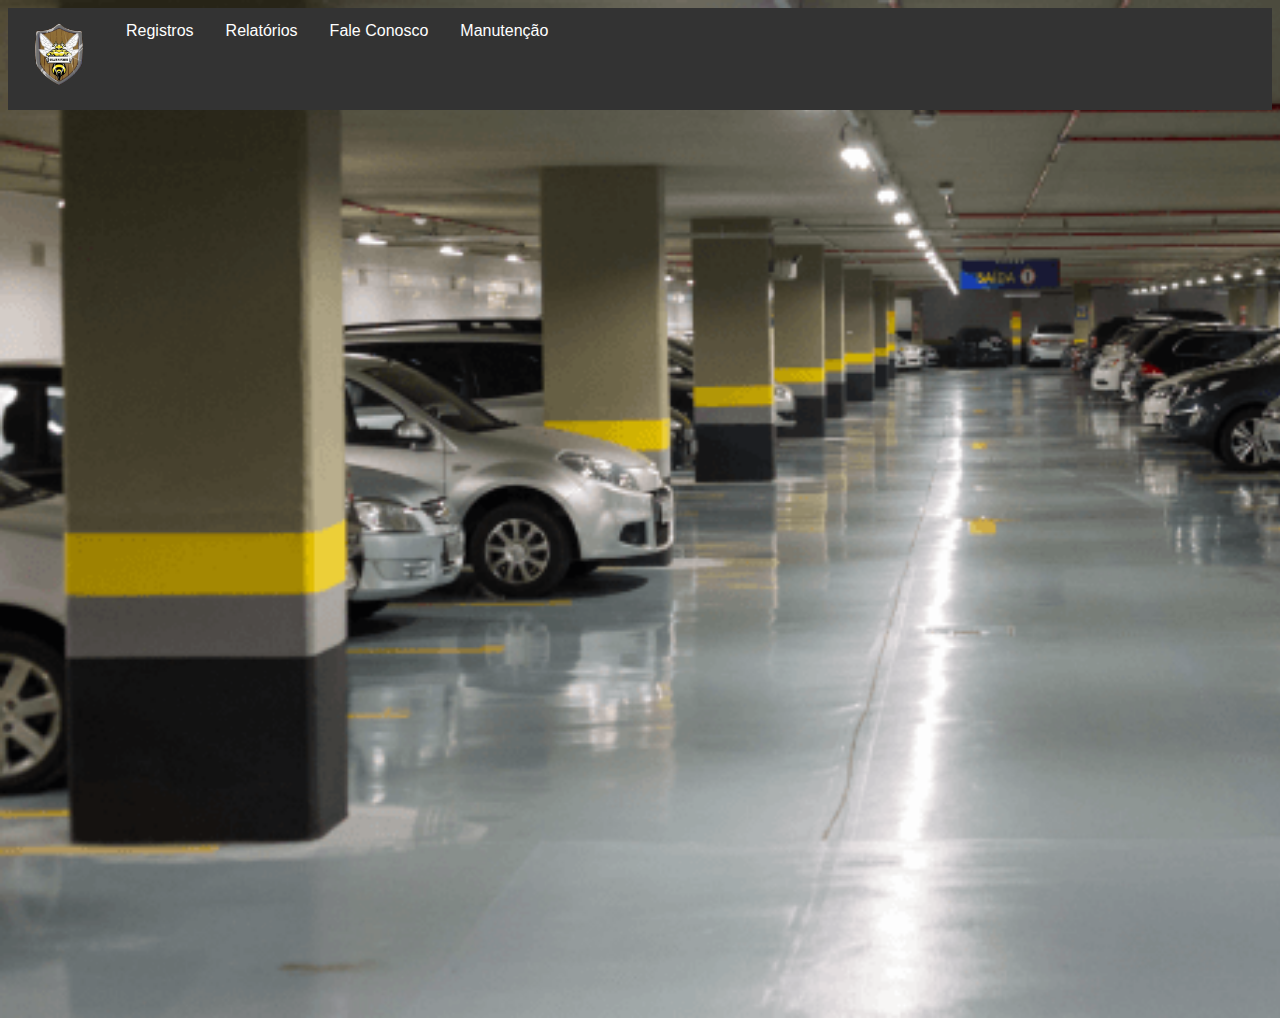
<file: SILVASPARK/index.html>
<!DOCTYPE html>
<html lang="pt-br">
<head>
    <meta charset="UTF-8">
    <meta name="viewport" content="width=device-width, initial-scale=1.0">
    <title>Silva's Park</title>
    <link rel="stylesheet" href="./assets/css/estilo.css">
    <link href='https://fonts.googleapis.com/css?family=Poppins' rel='stylesheet'>
</head>
<body>
    <div class="navbar">
        <a href="./html/home.html" target="iframe"><img src="./assets/img/abela.png" width="70px" height="70px"></a>
        <div class="dropdown">
          <button class="dropbtn">Registros
            <i class="fa fa-caret-down"></i> 
          </button>
          <div class="dropdown-content" id="myDropdown">
            <a href="./html/registros/entradadorotativo.html" target="iframe">Entrada do Rotativo</a>
            <a href="./html/registros/saidadorotativo.html" target="iframe">Saída do Rotativo</a>
            <a href="./html/registros/mensalista.html" target="iframe">Mensalista</a>
            <a href="./html/registros/consorcioempresa.html" target="iframe">Consórcio Empresa</a>
          </div>
          </div>
        <div class="dropdown">
        <button class="dropbtn" onclick="myFunction()">Relatórios
          <i class="fa fa-caret-down"></i>
        </button>
        <div class="dropdown-content" id="myDropdown">
          <a href="./html/relatorios/relatoriosupervisor.html" target="iframe">Relatório Supervisor</a>
          <a href="./html/relatorios/relatoriogerencia.html" target="iframe">Relatório Gerência</a>
          <a href="./html/relatorios/relatoriodiretoria.html" target="iframe">Relatório Diretoria</a>
        </div>
        </div> 
        
        <a href="./html/faleconosco.html" target="iframe"> Fale Conosco</a>

        <div class="dropdown">
          <button class="dropbtn" onclick="myFunction()">Manutenção
            <i class="fa fa-caret-down"></i>
          </button>

          <div class="dropdown-content" id="myDropdown">
            <a href="./html/registros/cad_usuario.html" target="iframe">Usuários</a>
          </div>
          </div> 
    </div>

    <div class="iframe">
        <iframe class="frame_responsivo" name="iframe" scrolling="yes"></iframe>
    </div>

    
      
</body>
</html>
</file>
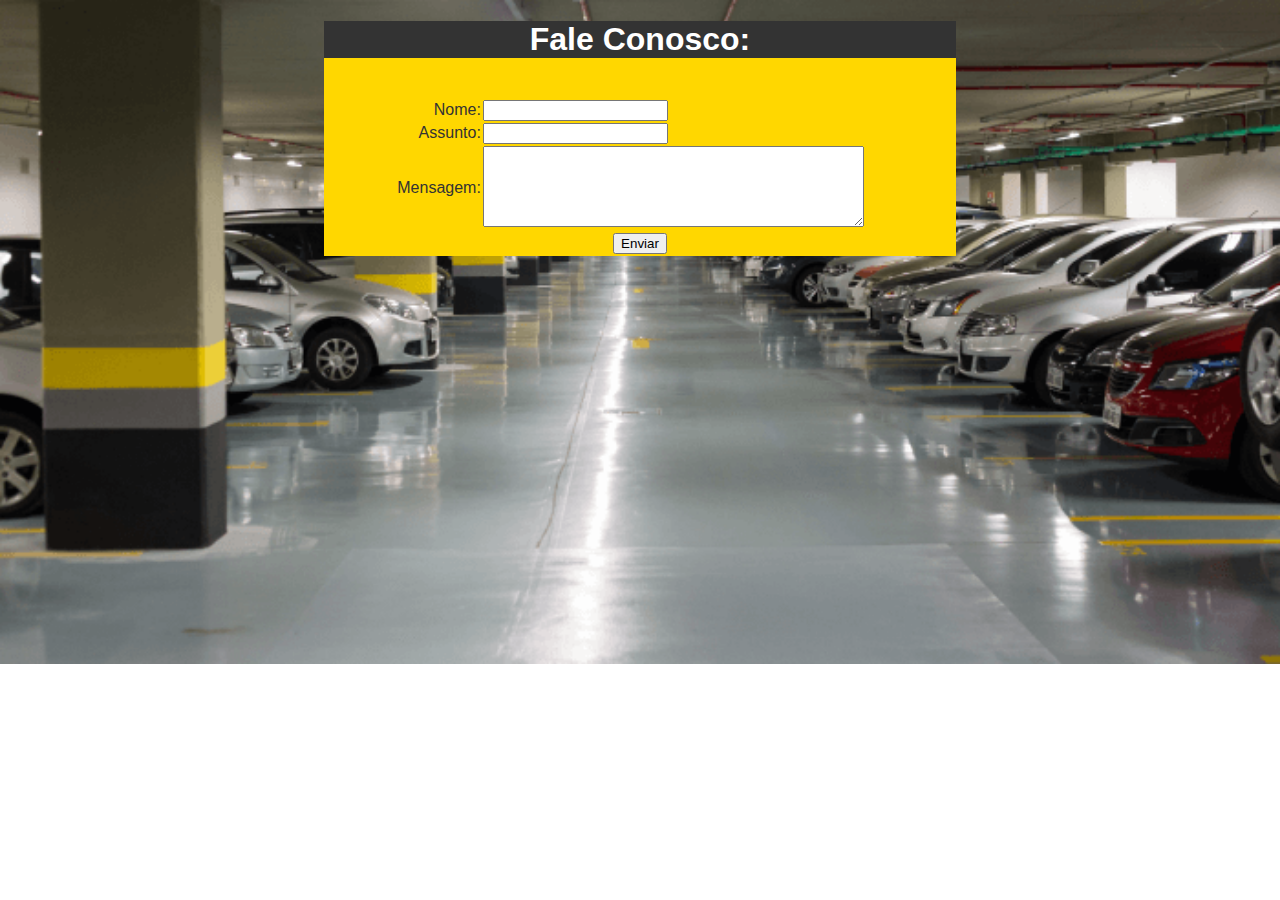
<file: SILVASPARK/html/faleconosco.html>
<!DOCTYPE html>
<html lang="pt-br">
<head>
    <meta charset="UTF-8">
    <meta name="viewport" content="width=device-width, initial-scale=1.0">
    <title>Fale Conosco</title>
    <link rel="stylesheet" href="../assets/css/estilo.css">
    <link href='https://fonts.googleapis.com/css?family=Poppins' rel='stylesheet'>
</head>
<body>
    
    <div class="container">
        <div class="cbc_container">
            <h1 align="center" >Fale Conosco:</h1>
        </div> 

        <form id="form1" name="form1" method="post" action="enviarEmail.php">
            <table width="500" border="0" align="center" cellpadding="0" cellspacing="2">
                
                <tr>
                    <td align="right">Nome:</td>
                    <td><input type="text" name="nome" id="nome" /> </td>
                    
                </tr>
                
                <tr>
                    <td align="right">Assunto:</td>
                    <td><input type="text" name="Assunto" id="assunto" /></td>
                    <br>
                </tr>
                
                <tr>
                    <td align="right">Mensagem:</td>
                    <td><textarea name="mensagem" id="mensagem" cols="45" rows="5"></textarea> </td>
                </tr>
                
                    <td colspan="2" align="center"><input type="submit" value="Enviar" /> </td>
                
               
            </table>
        </form>
        
    </div>
</body>
</html>
</file>
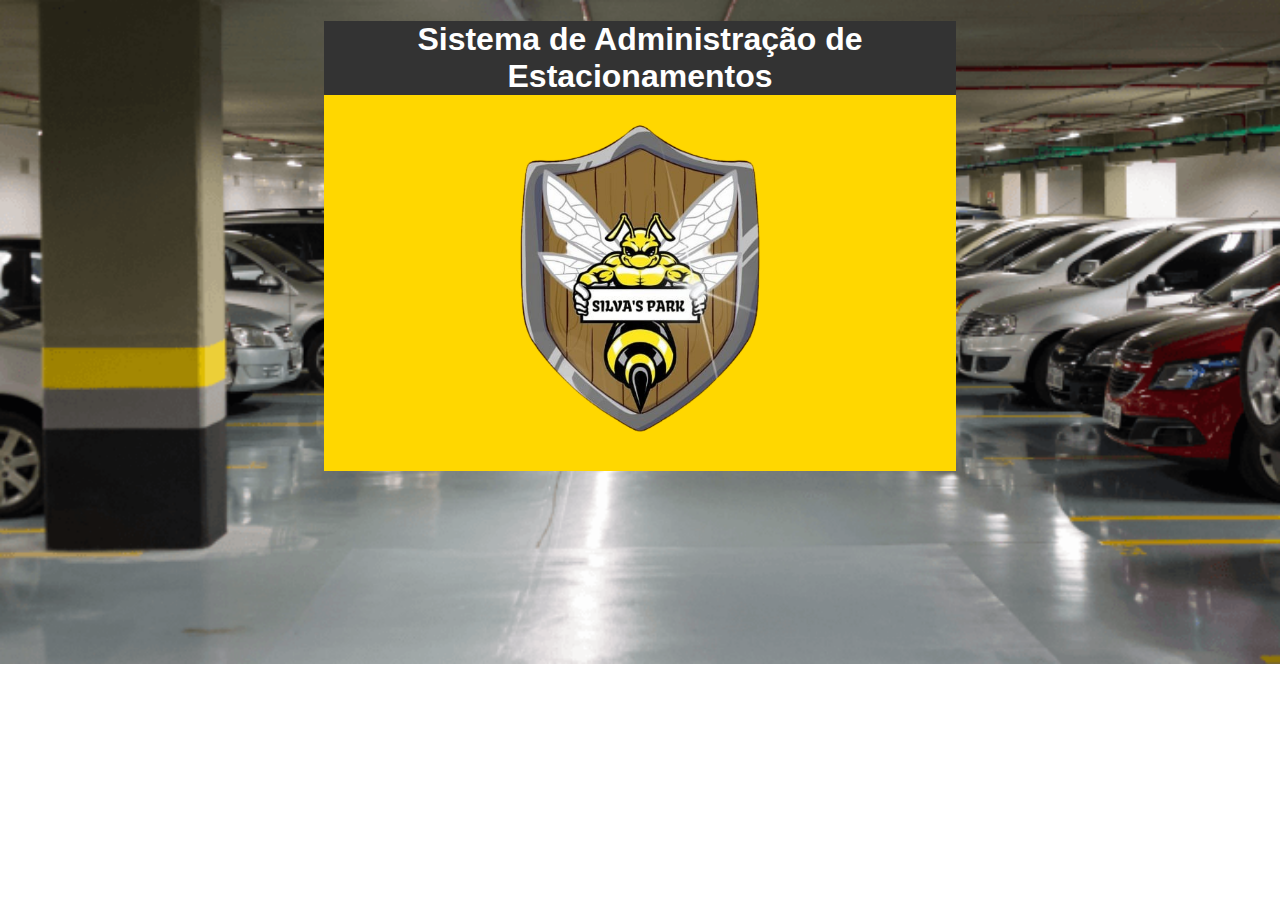
<file: SILVASPARK/html/home.html>
<!DOCTYPE html>
<html lang="en">
    <head>
        <meta charset="UTF-8">
        <meta name="viewport" content="width=device-width, initial-scale=1.0">
        <title>Silva's Park</title>
        <link rel="stylesheet" href="../assets/css/estilo.css">
        <link href='https://fonts.googleapis.com/css?family=Poppins' rel='stylesheet'>
    </head>
    <body>
        
        <div class="container" align="center">

            <div class="cbc_container" align="center">
                <h1>Sistema de Administração de Estacionamentos
                </h1>
            </div>

            <p><img src="../assets/img/abela.png" width="350" height="350">
            </p>
        </div>

    </body>
</html>
</file>
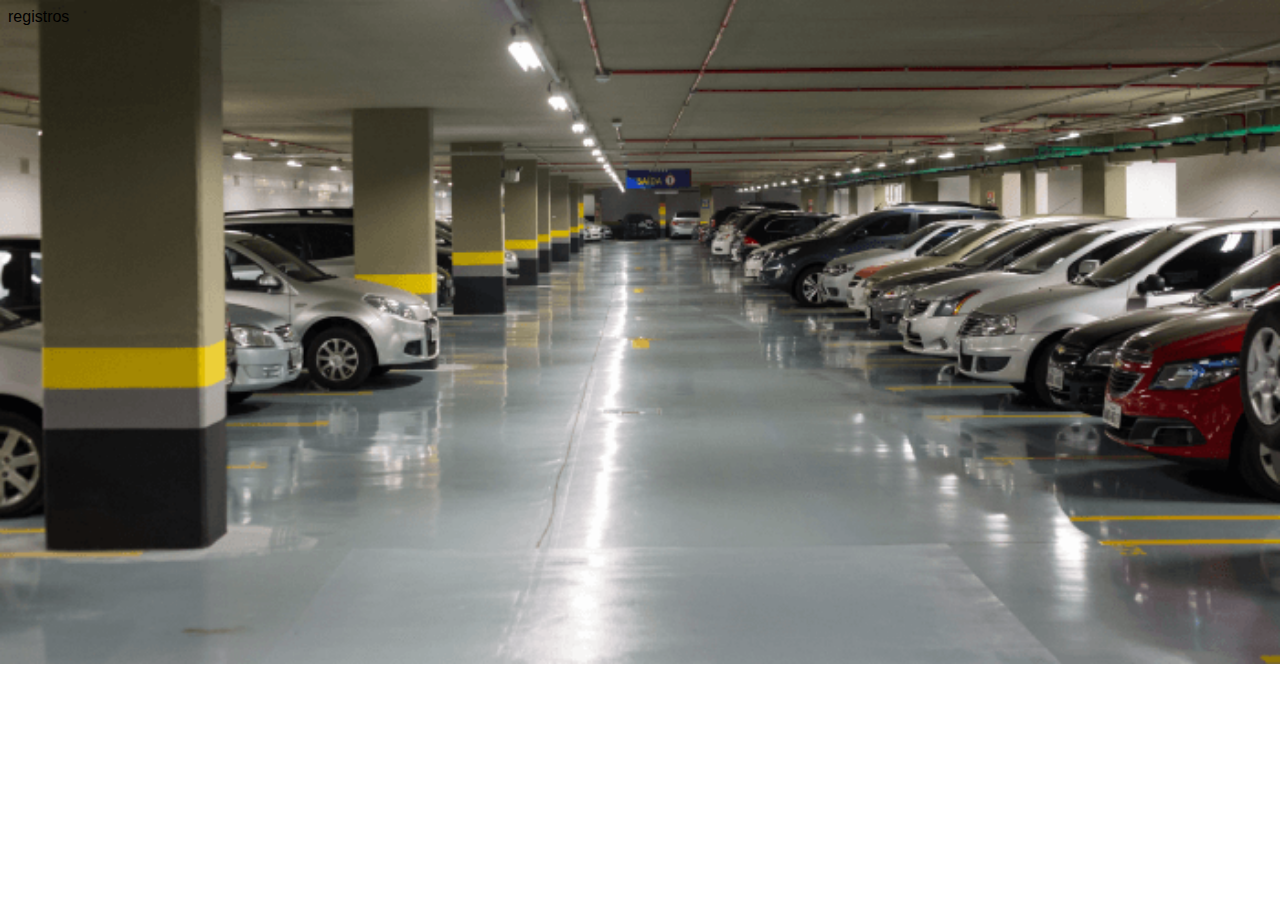
<file: SILVASPARK/html/registros.html>
<!DOCTYPE html>
<html lang="pt-br">
<head>
    <meta charset="UTF-8">
    <meta name="viewport" content="width=device-width, initial-scale=1.0">
    <title>Document</title>
    <link href='https://fonts.googleapis.com/css?family=Poppins' rel='stylesheet'>
    <link rel="stylesheet" href="../assets/css/estilo.css">
</head>
<body>
   registros
    
</body>
</html>
</file>
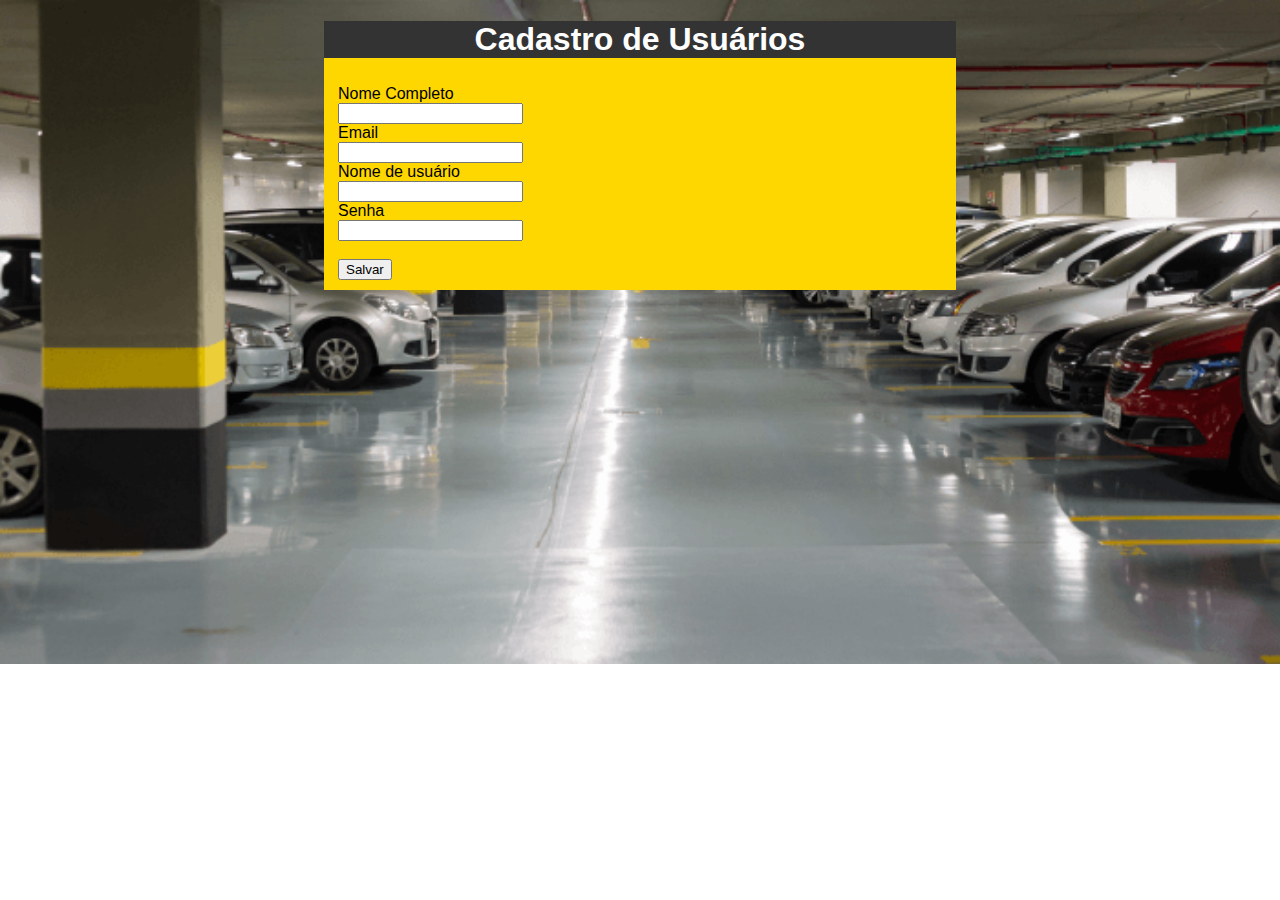
<file: SILVASPARK/html/registros/cad_usuario.html>
<!DOCTYPE html>
<html lang="pt-br">
<head>
    <meta charset="UTF-8">
    <meta name="viewport" content="width=device-width, initial-scale=1.0">
    <link rel="stylesheet" href="../../assets/css/estilo.css">
    <title>Document</title>
</head>
<body>
    <div class="container">
        <div class="cbc_container" align="center">
            <h1> Cadastro de Usuários</h1>
        </div>
        <form class="form" method="post" action="../../php/cad_usuario.php">
            
            <fieldset>
                <label for="nome"> Nome Completo</label>
                <br>
                <input id="nome_comp" name="nome_comp" type="text" required> 
                <br>
                <label for="email"> Email</label>
                <br>
                <input id="email" name="email" type="email" required> 
                <br>
                <label for="nome_usu"> Nome de usuário</label>
                <br>
                <input id="nome_usu" name="nome_usu" type="text" required> 
                <br>
                <label for="senha"> Senha</label>
                <br>
                <input id="senha" name="password" type="password" required> 
                <br>
                <br>
                <button id="botao_cad" type="submit"> Salvar</button>

            </fieldset>
        </form>
    </div>
</body>
</html>
</file>
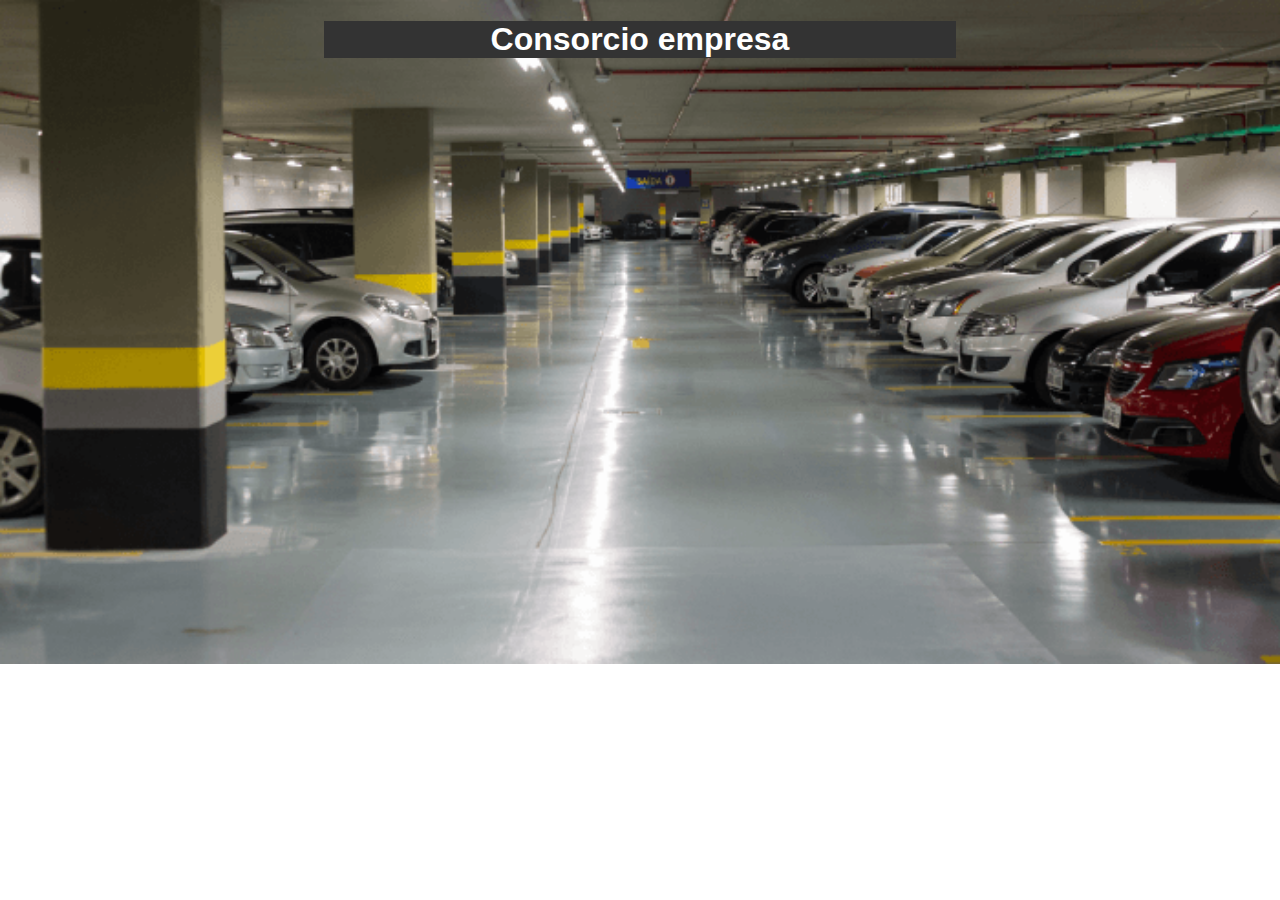
<file: SILVASPARK/html/registros/consorcioempresa.html>
<!DOCTYPE html>
<html lang="en">
<head>
    <meta charset="UTF-8">
    <meta name="viewport" content="width=device-width, initial-scale=1.0">
    <title>Document</title>
    <link rel="stylesheet" href="../../assets/css/estilo.css">
    <link href='https://fonts.googleapis.com/css?family=Poppins' rel='stylesheet'>
</head>
<body>
    <div class="container">
        <div class="cbc_container" align="center">
            <h1>Consorcio empresa</h1>
        </div> 
    </div>
</body>
</html>
</file>
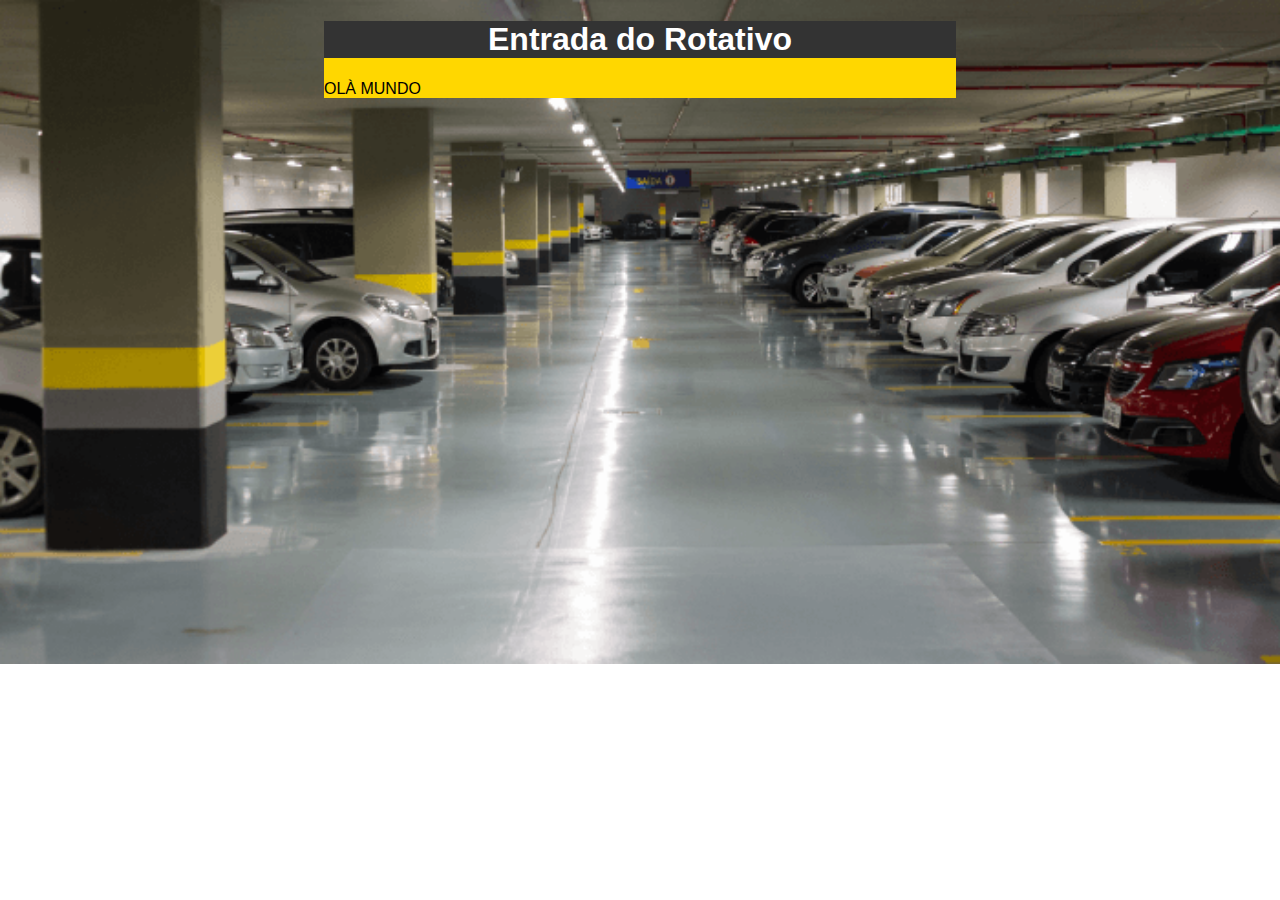
<file: SILVASPARK/html/registros/entradadorotativo.html>
<!DOCTYPE html>
<html lang="en">
<head>
    <meta charset="UTF-8">
    <meta name="viewport" content="width=device-width, initial-scale=1.0">
    <title>Document</title>
    <link rel="stylesheet" href="../../assets/css/estilo.css">
    <link href='https://fonts.googleapis.com/css?family=Poppins' rel='stylesheet'>
</head>
<body>
     <div class="container">
        <div class="cbc_container" align="center">
            <h1>Entrada do Rotativo</h1>
        </div> 

        OLÀ MUNDO
    </div>
</body>
</html>
</file>
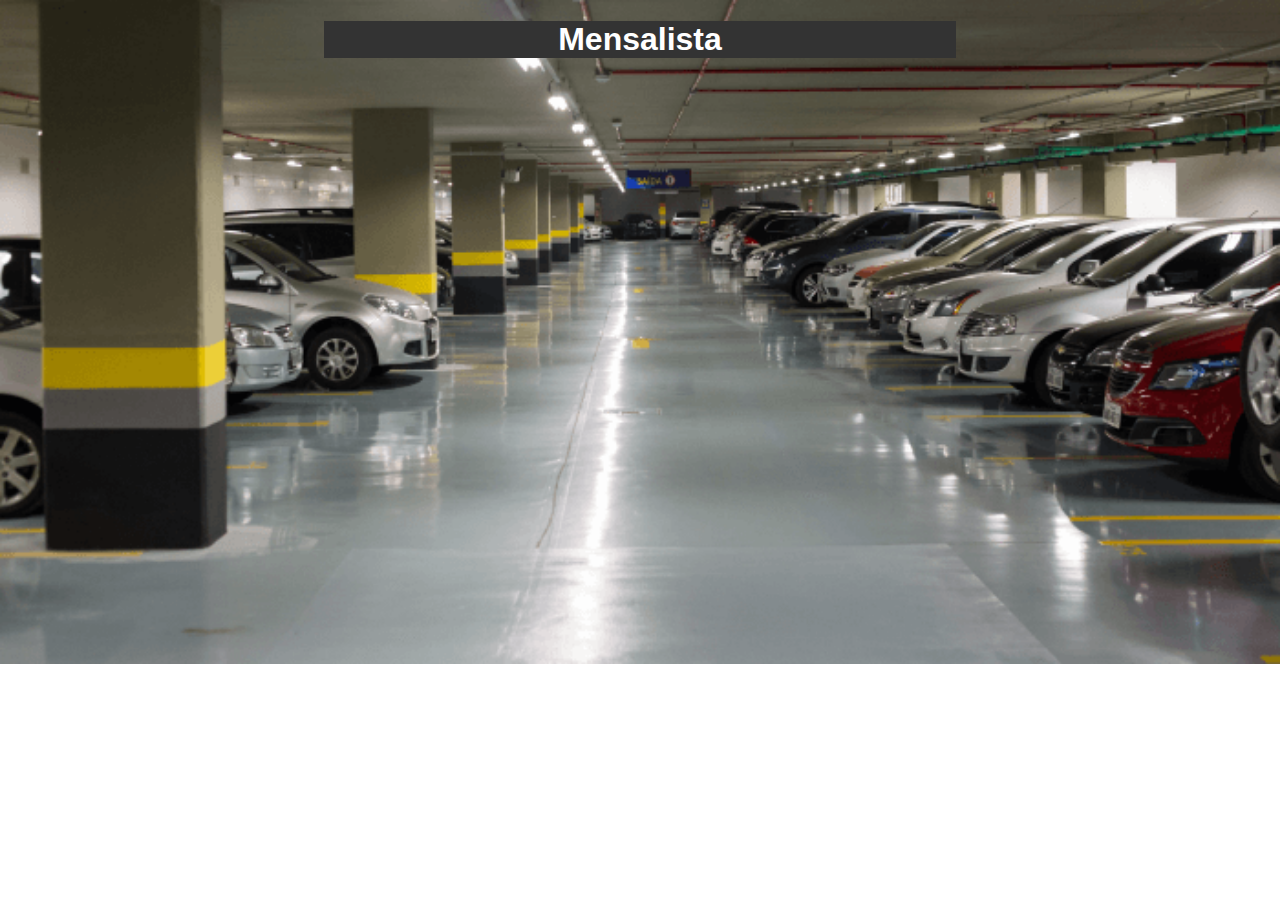
<file: SILVASPARK/html/registros/mensalista.html>
<!DOCTYPE html>
<html lang="en">
<head>
    <meta charset="UTF-8">
    <meta name="viewport" content="width=device-width, initial-scale=1.0">
    <title>Document</title>
    <link rel="stylesheet" href="../../assets/css/estilo.css">
    <link href='https://fonts.googleapis.com/css?family=Poppins' rel='stylesheet'>
</head>
<body>
    <div class="container">
        <div class="cbc_container" align="center">
            <h1>Mensalista</h1>
        </div>
    </div>
</body>
</html>
</file>
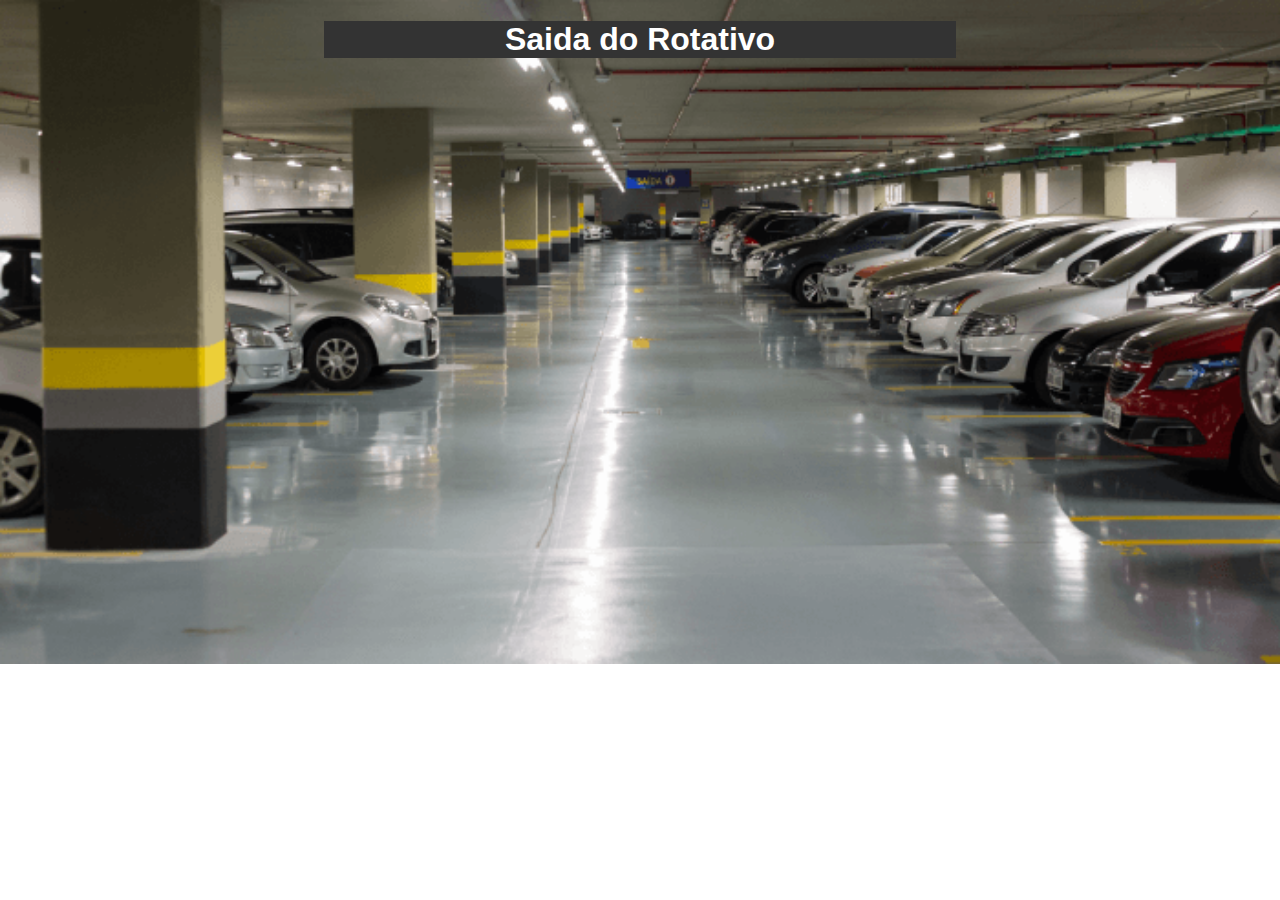
<file: SILVASPARK/html/registros/saidadorotativo.html>
<!DOCTYPE html>
<html lang="en">
<head>
    <meta charset="UTF-8">
    <meta name="viewport" content="width=device-width, initial-scale=1.0">
    <title>Document</title>
    <link rel="stylesheet" href="../../assets/css/estilo.css">
    <link href='https://fonts.googleapis.com/css?family=Poppins' rel='stylesheet'>
</head>
<body>
    <div class="container">
        <div class="cbc_container" align="center">
            <h1>Saida do Rotativo</h1>
        </div>
    </div>
</body>
</html>
</file>
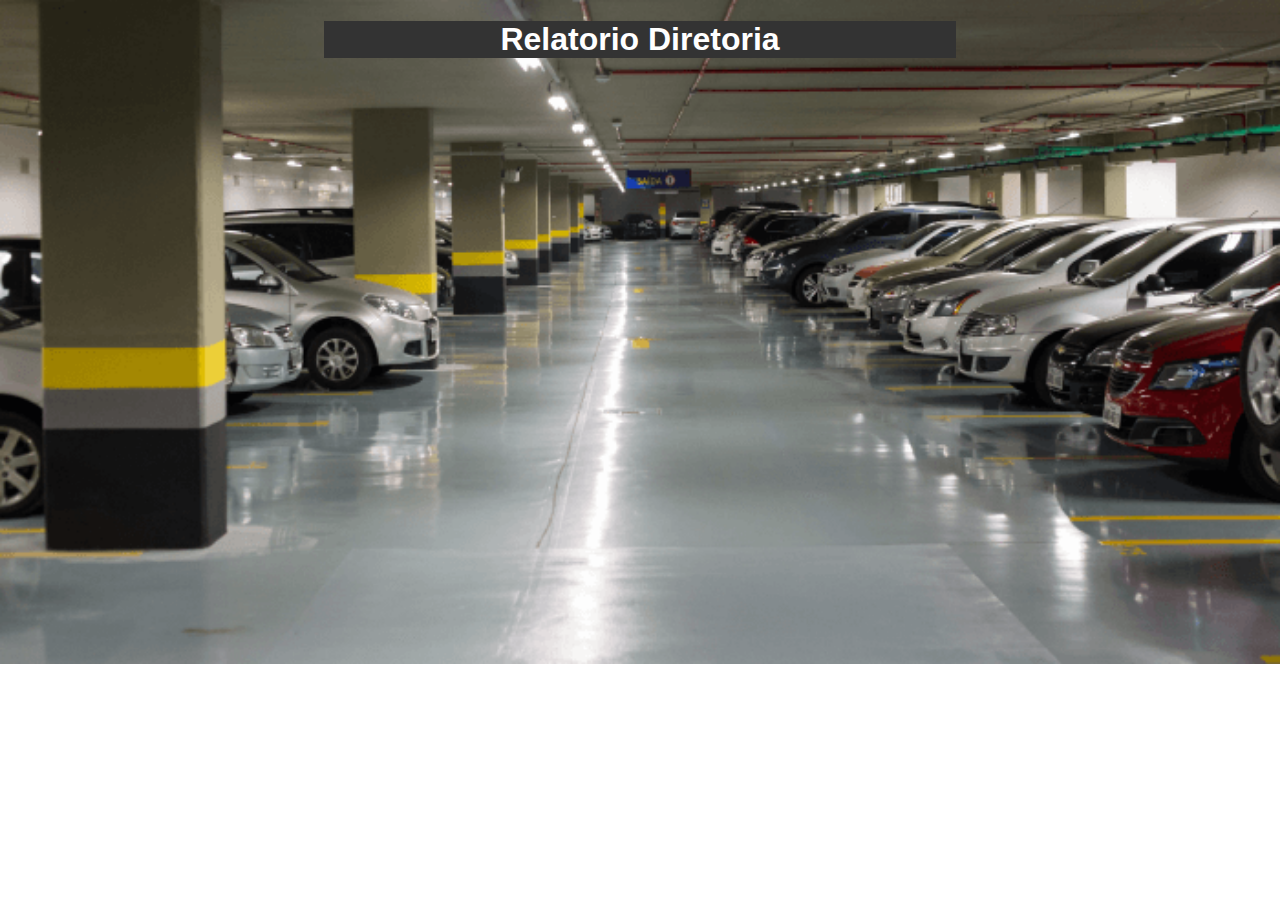
<file: SILVASPARK/html/relatorios/relatoriodiretoria.html>
<!DOCTYPE html>
<html lang="en">
<head>
    <meta charset="UTF-8">
    <meta name="viewport" content="width=device-width, initial-scale=1.0">
    <title>Document</title>
    <link rel="stylesheet" href="../../assets/css/estilo.css">
    <link href='https://fonts.googleapis.com/css?family=Poppins' rel='stylesheet'>
</head>
<body>
    <div class="container">
        <div class="cbc_container" align="center">
            <h1>Relatorio Diretoria</h1>
        </div>
    </div>
</body>
</html>
</file>
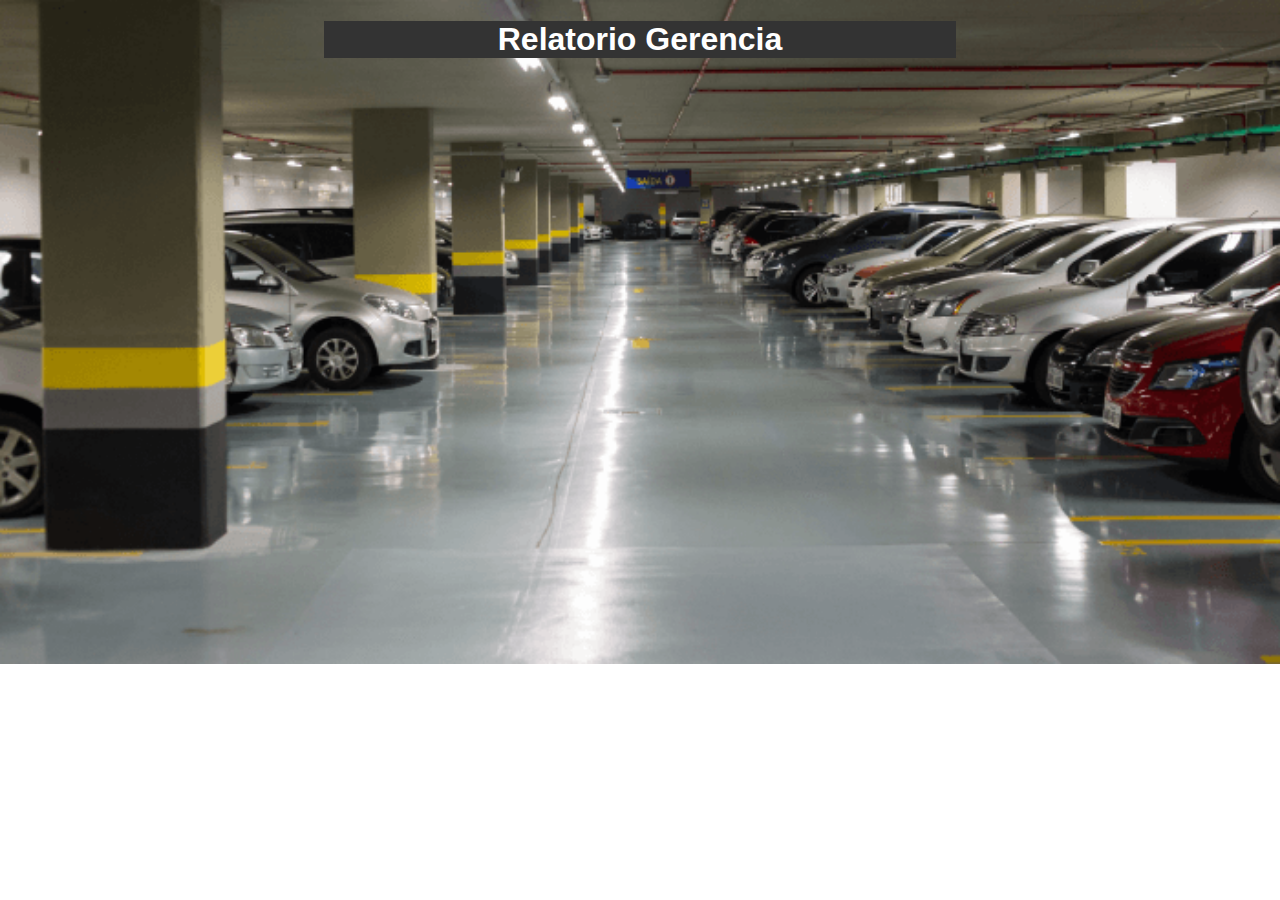
<file: SILVASPARK/html/relatorios/relatoriogerencia.html>
<!DOCTYPE html>
<html lang="en">
<head>
    <meta charset="UTF-8">
    <meta name="viewport" content="width=device-width, initial-scale=1.0">
    <title>Document</title>
    <link rel="stylesheet" href="../../assets/css/estilo.css">
    <link href='https://fonts.googleapis.com/css?family=Poppins' rel='stylesheet'>
</head>
<body>
    <div class="container">
        <div class="cbc_container" align="center">
            <h1>Relatorio Gerencia</h1>
        </div>
    </div>
</body>
</html>
</file>
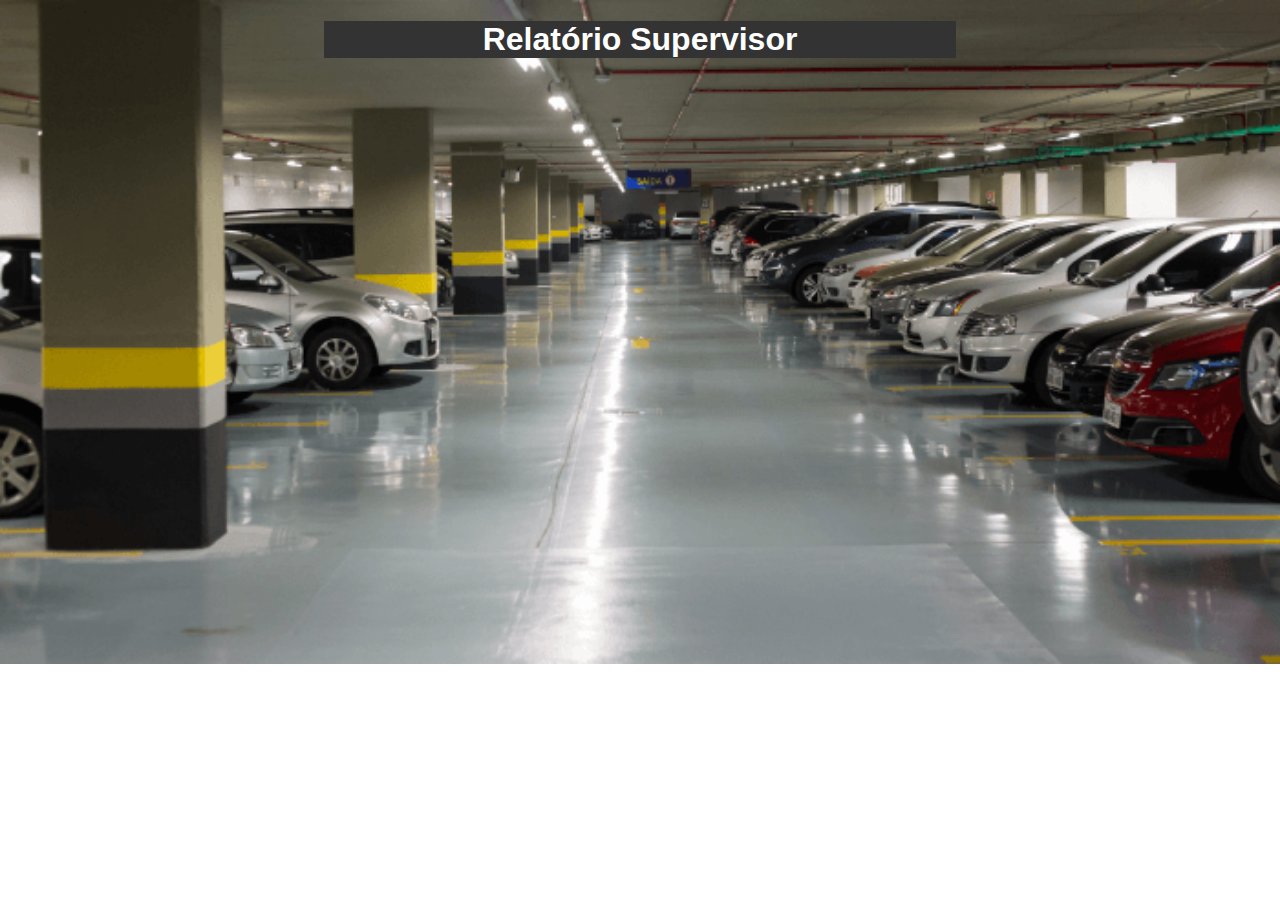
<file: SILVASPARK/html/relatorios/relatoriosupervisor.html>
<!DOCTYPE html>
<html lang="en">
<head>
    <meta charset="UTF-8">
    <meta name="viewport" content="width=device-width, initial-scale=1.0">
    <title>Document</title>
    <link rel="stylesheet" href="../../assets/css/estilo.css">
    <link href='https://fonts.googleapis.com/css?family=Poppins' rel='stylesheet'>
</head>
<body>
    <div class="container">
        <div class="cbc_container" align="center">
            <h1> Relatório Supervisor</h1>
        </div>
    </div>
</body>
</html>
</file>
<file: SILVASPARK/assets/css/estilo.css>
*
{
    font-family: 'Poppings', sans-serif;
}

body
{
 background: url('../img/estacionamento_img.png') no-repeat;
 background-size: cover;
  
}
    
  .navbar {
    overflow: hidden;
    background-color: #333;
  }
    
  .navbar a {
    float: left;
    font-size: 16px;
    color: white;
    text-align: center;
    padding: 14px 16px;
    text-decoration: none;
  }
    
  .dropdown {
   float: left;
   overflow: hidden;
  }
    
  .dropdown .dropbtn {
   font-size: 16px;  
   border: none;
   outline: none;
   color: white;
   padding: 14px 16px;
   background-color: inherit;
   font-family: inherit;
   margin: 0;
  }
    
  .navbar a:hover, .dropdown:hover .dropbtn {
   background-color: rgba(255, 230, 2, 0.932);
  }
    
  .dropdown-content {
   display: none;
   position: absolute;
   background-color: #f9f9f9;
   min-width: 160px;
   box-shadow: 0px 8px 16px 0px rgba(0,0,0,0.2);
   z-index: 1;
  }
    
  .dropdown-content a {
   float: none;
   color: black;
   padding: 12px 16px;
   text-decoration: none;
   display: block;
   text-align: left;
  }
    
  .dropdown-content a:hover {
   background-color: #ddd;
  }
    
  .dropdown:hover .dropdown-content {
   display: block;
  }

  .frame_responsivo
  {
    overflow: hidden;
    display: block;
    border: none;
    height: 100vh;
    width: 100vw;
  }

.cbc_container
{
    color: rgb(255, 255, 255);
    background-color: #333;
    
}
  
.container{
  background-color:gold;
  width: 50%;
  height: 50%;
  display: block;
  margin-left: auto;
  margin-right: auto
}

#form1
{
  background-color: gold;
  color: #333;
  
  margin-left: auto;
  margin-right: auto;
}

fieldset
{
  border: none;
}
</file>
